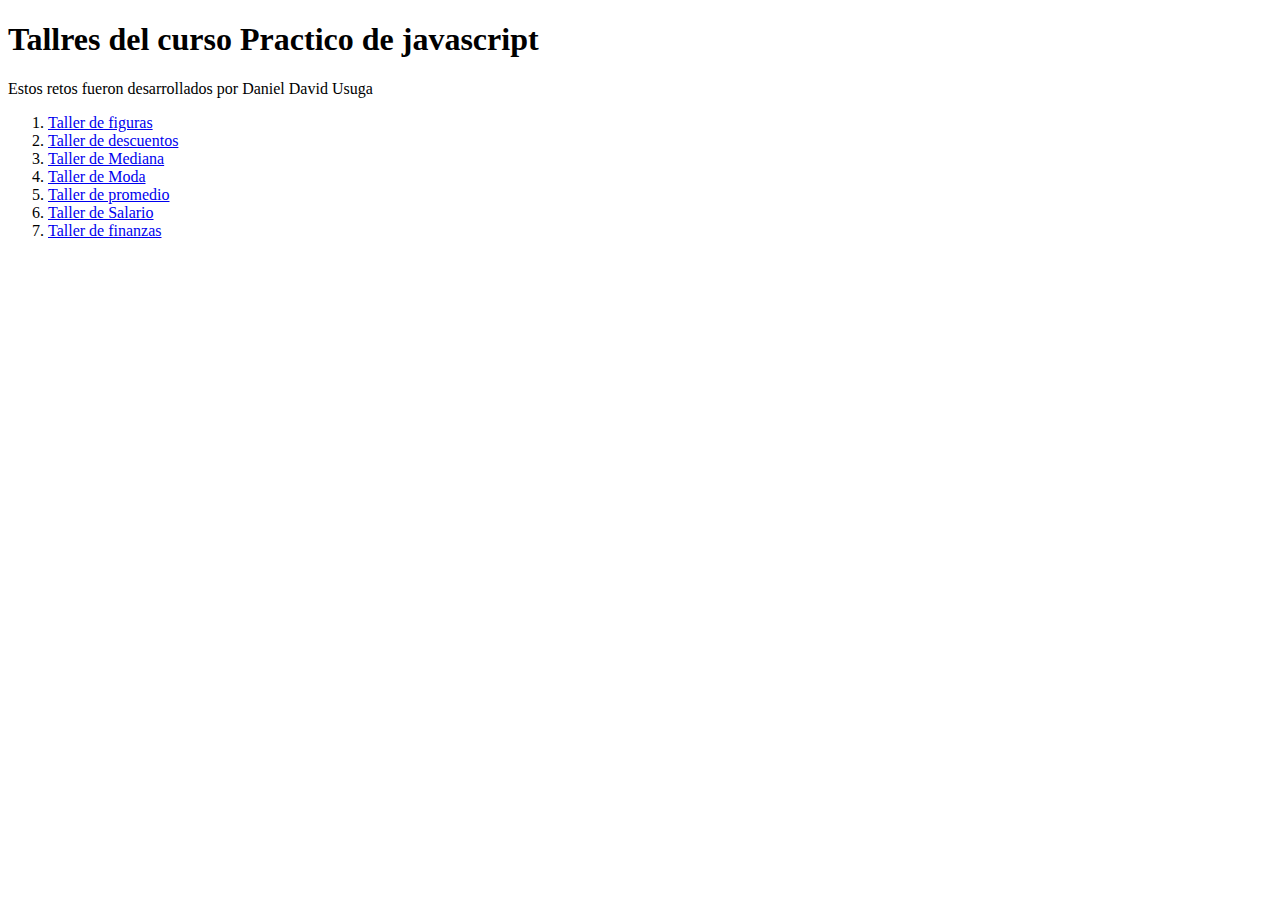
<file: index.html>
<!DOCTYPE html>
<html lang="en">
<head>
    <meta charset="UTF-8">
    <meta http-equiv="X-UA-Compatible" content="IE=edge">
    <meta name="viewport" content="width=device-width, initial-scale=1.0">
    <title>Home | Curso Practico de JavaScript</title>
</head>
<body>
    <header>
        <h1>Tallres del curso Practico de javascript</h1>
        <p>Estos retos fueron desarrollados por Daniel David Usuga</p>
    </header>
    <section>
        <nav>
            <ol>
                <li>
                    <a href="./figuras.html">Taller de figuras</a>
                </li>
                <li>
                    <a href="./descuentos.html">Taller de descuentos</a>
                </li>
                <li>
                    <a href="./mediana.html">Taller de Mediana</a>
                </li>
                <li>
                    <a href="./moda.html">Taller de Moda</a>
                </li>
                <li>
                    <a href="./promedio.html">Taller de promedio</a>
                </li>
                <li>
                    <a href="./salario.html">Taller de Salario</a>
                </li>
                <li>
                    <a href="./finanzas.html">Taller de finanzas</a>
                </li>
            </ol>
        </nav>
    </section>
    
</body>
</html>
</file>
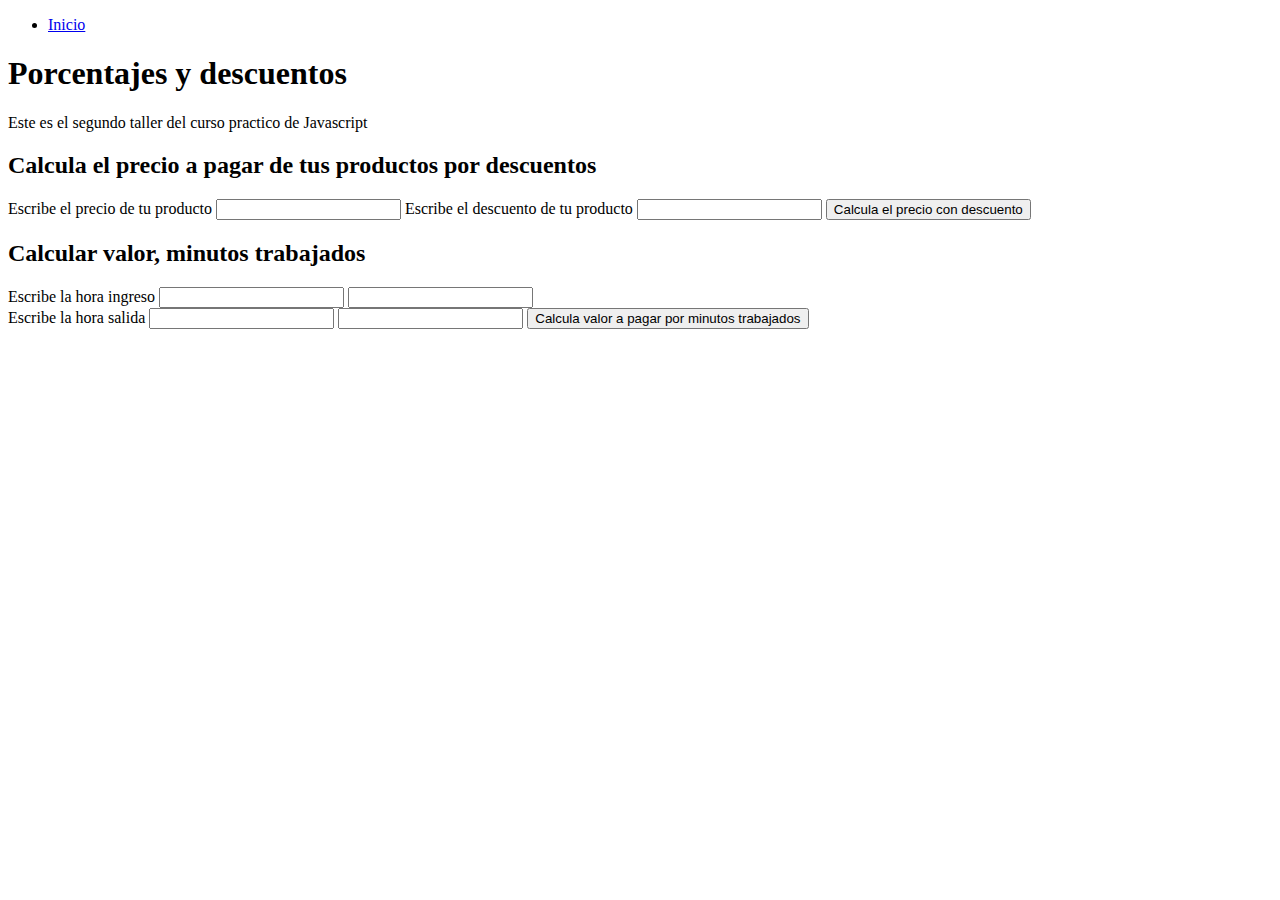
<file: descuentos.html>
<!DOCTYPE html>
<html lang="en">
<head>
    <meta charset="UTF-8">
    <meta http-equiv="X-UA-Compatible" content="IE=edge">
    <meta name="viewport" content="width=device-width, initial-scale=1.0">
    <title>Porcentajes y descuentos | Curso Práctico Javascript</title>
</head>
<body>
    <nav>
        <ul>
            <li>
                <a href="./index.html">Inicio</a>
            </li>
        </ul>
    </nav>
    <header>
        <h1>Porcentajes y descuentos</h1>
        <p>Este es el segundo taller del curso practico de Javascript</p>
    </header>
    <section>
        <h2>Calcula el precio a pagar de tus productos por descuentos</h2>
        <form action="">
            <label for="InputPrecio">
                <span>Escribe el precio de tu producto</span>
                <input id="InputPrecio" type="number">
            </label>
            <label for="InputDescuento">
                <span>Escribe el descuento de tu producto</span>
                <input id="InputDescuento" type="number">
            </label>
            <!--El button type button evita que la pagina se me recargue cual el usuario mande la ifnromacion , la opcion onclick,me activa la function que he dado a JavaScipt-->
            <button type="button" onclick="onClickButonPrecioDescuento()">Calcula el precio con descuento</button>
            <strong><p id="ResultadoPrecio"></p></strong>
        </form>
    </section>
    <section>
        <h2>Calcular valor, minutos trabajados</h2>
        <form action="">
            <label for="">
                <span>Escribe la hora ingreso
                    <input id="InputEntradaHora" list="horaEntrada">
                    <datalist id="horaEntrada">
                        <option value="00"></option>
                        <option value="01"></option>
                        <option value="02"></option>
                        <option value="03"></option>
                        <option value="04"></option>
                        <option value="05"></option>
                        <option value="06"></option>
                        <option value="07"></option>
                        <option value="08"></option>
                        <option value="09"></option>
                        <option value="10"></option>
                        <option value="11"></option>
                        <option value="12"></option>
                        <option value="13"></option>
                        <option value="14"></option>
                        <option value="15"></option>
                        <option value="16"></option>
                        <option value="17"></option>
                        <option value="18"></option>
                        <option value="19"></option>
                        <option value="20"></option>
                        <option value="21"></option>
                        <option value="22"></option>
                        <option value="23"></option>
                    </datalist>
                    <input id="InputEntradaMinuto" list="minutoEntrada">
                    <datalist id="minutoEntrada">
                        <option value="00"></option>
                        <option value="01"></option>
                        <option value="02"></option>
                        <option value="03"></option>
                        <option value="04"></option>
                        <option value="05"></option>
                        <option value="06"></option>
                        <option value="07"></option>
                        <option value="08"></option>
                        <option value="09"></option>
                        <option value="10"></option>
                        <option value="11"></option>
                        <option value="12"></option>
                        <option value="13"></option>
                        <option value="14"></option>
                        <option value="15"></option>
                        <option value="16"></option>
                        <option value="17"></option>
                        <option value="18"></option>
                        <option value="19"></option>
                        <option value="20"></option>
                        <option value="21"></option>
                        <option value="22"></option>
                        <option value="23"></option>
                        <option value="24"></option>
                        <option value="25"></option>
                        <option value="26"></option>
                        <option value="27"></option>
                        <option value="28"></option>
                        <option value="29"></option>
                        <option value="30"></option>
                        <option value="31"></option>
                        <option value="32"></option>
                        <option value="33"></option>
                        <option value="34"></option>
                        <option value="35"></option>
                        <option value="36"></option>
                        <option value="37"></option>
                        <option value="38"></option>
                        <option value="39"></option>
                        <option value="40"></option>
                        <option value="41"></option>
                        <option value="42"></option>
                        <option value="43"></option>
                        <option value="44"></option>
                        <option value="45"></option>
                        <option value="46"></option>
                        <option value="47"></option>
                        <option value="48"></option>
                        <option value="49"></option>
                        <option value="50"></option>
                        <option value="51"></option>
                        <option value="52"></option>
                        <option value="53"></option>
                        <option value="54"></option>
                        <option value="55"></option>
                        <option value="56"></option>
                        <option value="57"></option>
                        <option value="58"></option>
                        <option value="59"></option>
                    </datalist>
                </span>
            </label>
            <br>
            <label for="">
                <span>Escribe la hora salida
                    <input id="InputSalidaHora" list="horaSalida">
                    <datalist id="horaSalida">
                        <option value="00"></option>
                        <option value="01"></option>
                        <option value="02"></option>
                        <option value="03"></option>
                        <option value="04"></option>
                        <option value="05"></option>
                        <option value="06"></option>
                        <option value="07"></option>
                        <option value="08"></option>
                        <option value="09"></option>
                        <option value="10"></option>
                        <option value="11"></option>
                        <option value="12"></option>
                        <option value="13"></option>
                        <option value="14"></option>
                        <option value="15"></option>
                        <option value="16"></option>
                        <option value="17"></option>
                        <option value="18"></option>
                        <option value="19"></option>
                        <option value="20"></option>
                        <option value="21"></option>
                        <option value="22"></option>
                        <option value="23"></option>
                    </datalist>
                    <input id="InputSalidaMinuto" list="minutoSalida">
                    <datalist id="minutoSalida">
                        <option value="00"></option>
                        <option value="01"></option>
                        <option value="02"></option>
                        <option value="03"></option>
                        <option value="04"></option>
                        <option value="05"></option>
                        <option value="06"></option>
                        <option value="07"></option>
                        <option value="08"></option>
                        <option value="09"></option>
                        <option value="10"></option>
                        <option value="11"></option>
                        <option value="12"></option>
                        <option value="13"></option>
                        <option value="14"></option>
                        <option value="15"></option>
                        <option value="16"></option>
                        <option value="17"></option>
                        <option value="18"></option>
                        <option value="19"></option>
                        <option value="20"></option>
                        <option value="21"></option>
                        <option value="22"></option>
                        <option value="23"></option>
                        <option value="24"></option>
                        <option value="25"></option>
                        <option value="26"></option>
                        <option value="27"></option>
                        <option value="28"></option>
                        <option value="29"></option>
                        <option value="30"></option>
                        <option value="31"></option>
                        <option value="32"></option>
                        <option value="33"></option>
                        <option value="34"></option>
                        <option value="35"></option>
                        <option value="36"></option>
                        <option value="37"></option>
                        <option value="38"></option>
                        <option value="39"></option>
                        <option value="40"></option>
                        <option value="41"></option>
                        <option value="42"></option>
                        <option value="43"></option>
                        <option value="44"></option>
                        <option value="45"></option>
                        <option value="46"></option>
                        <option value="47"></option>
                        <option value="48"></option>
                        <option value="49"></option>
                        <option value="50"></option>
                        <option value="51"></option>
                        <option value="52"></option>
                        <option value="53"></option>
                        <option value="54"></option>
                        <option value="55"></option>
                        <option value="56"></option>
                        <option value="57"></option>
                        <option value="58"></option>
                        <option value="59"></option>
                    </datalist>
                </span>
            </label>
            <button type="button" onclick="onclickCalcularTotalMinutos()">Calcula valor a pagar por minutos trabajados</button>
            <strong><p id="ResultadoHora"></p></strong>
            <strong><p id="ResultadoMinuto"></p></strong>
            <strong><p id="ResultadoTotalMinuto"></p></strong>
            <strong><p id="ResultadoPagar"></p></strong>
        </form>
    </section>
    <script src="./descuentos.js"></script>
</body>
</html>
</file>
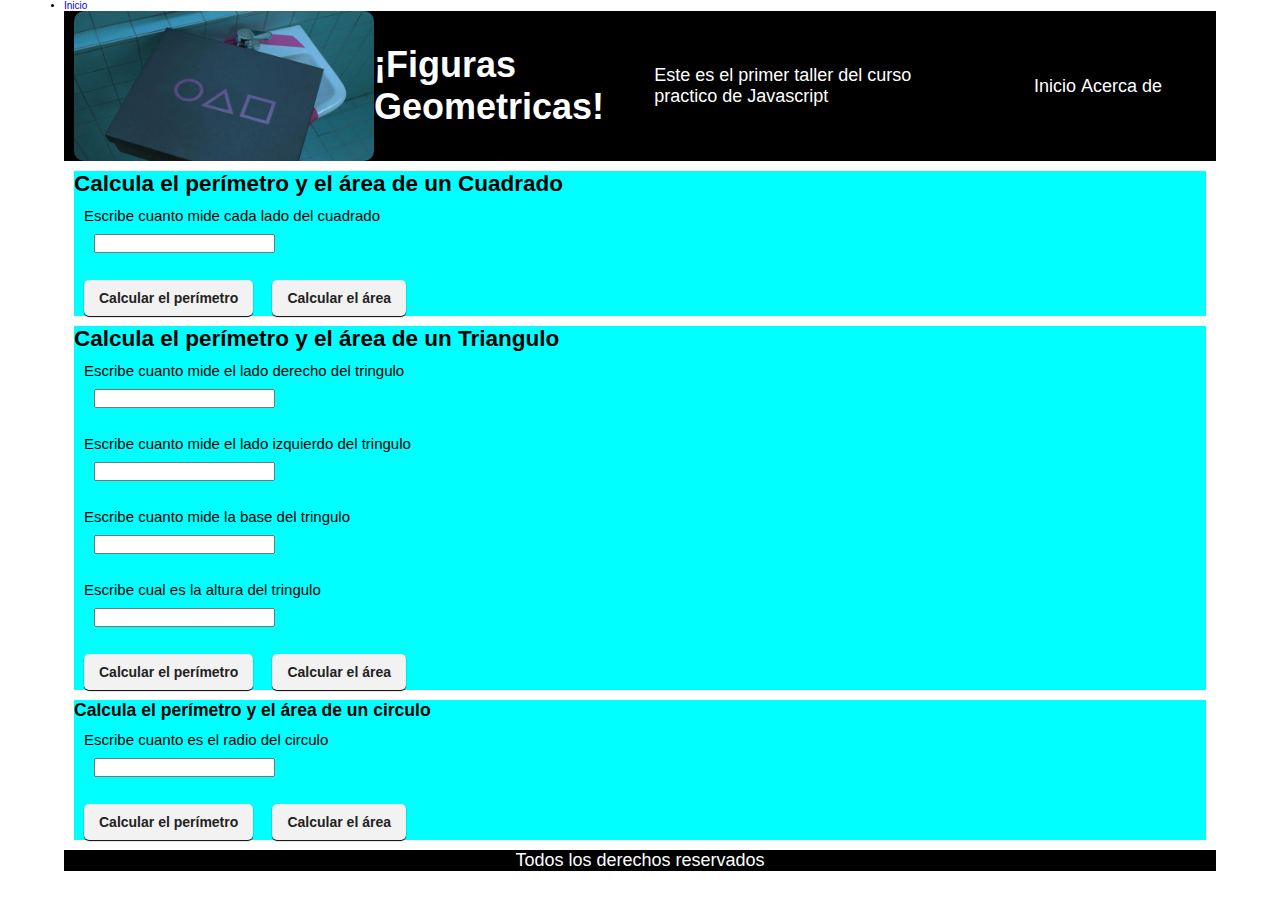
<file: figuras.html>
<!DOCTYPE html>
<html lang="en">
<head>
    <meta charset="UTF-8">
    <meta http-equiv="X-UA-Compatible" content="IE=edge">
    <meta name="viewport" content="width=device-width, initial-scale=1.0">
    <title>Figuras Geometricas | Curso practico JavaScrpti</title>
    <!--Esta etiqueta es para enlzara archivo CSS con html-->
    <link rel="stylesheet" href="./figuras.css">
</head>
<body>
    <nav>
        <ul>
            <li>
                <a href="./index.html">Inicio</a>
            </li>
        </ul>
    </nav>
    <header>
        <section class="logo">
            <img src="./figuras.jpg" alt="">
        </section>
        <section class="itemHeader"><h1><strong>¡Figuras Geometricas!</strong></h1>
            <p>Este es el primer taller del curso practico de Javascript</p>
        </section>
        <section class="navigation">
            <nav>
                <ul>
                    <a href="">Inicio</a>
                    <a href="">Acerca de</a>
                </ul>
            </nav>
        </section>
    </header>
    <main>
        <section class="cuadrado">
            <h2>Calcula el perímetro y el área de un Cuadrado</h2>
            <form class="FormCuadro" action="">
                <label for="InputCuadrado">
                    <span>Escribe cuanto mide cada lado del cuadrado</span>
                    <input id="InputCuadrado" type="number">
                </label>               
                <br><button type="button" onclick="calcularPerimetroCuadrado()"><strong>Calcular el perímetro</strong></button>
                <button type="button" onclick="calcularAreaCuadrado()"><strong>Calcular el área</strong></button>
            </form>
            <p id="ResultadoAreaCuadrado"></p>
            <p id="ResultadoPerimetroCuadrado"></p>
        </section>
        <section class="triangulo">
            <h2>Calcula el perímetro y el área de un Triangulo</h2>
            <form class="FormTriangulo" action="">
                <label for="InputLadoDerecho">
                    <span>Escribe cuanto mide el lado derecho del tringulo</span>
                    <input id="InputLadoDerecho" type="number">
                </label>
                <br><label for="InputLadoIzquierdo">
                    <span>Escribe cuanto mide el lado izquierdo del tringulo</span>
                    <input id="InputLadoIzquierdo" type="number">
                </label>
                <br><label for="InputBase">
                    <span>Escribe cuanto mide la base del tringulo</span>
                    <input id="InputBase" type="number">
                </label>
                <br><label for="InputAltura">
                    <span>Escribe cual es la altura del tringulo</span>
                    <input id="InputAltura" type="number">
                </label>
                <br><button type="button" onclick="calcularPerimetroTriangulo()"><strong>Calcular el perímetro</strong></button>
                <button type="button" onclick="calcularAreaTriangulo()"><strong>Calcular el área</strong></button>
            </form>
            <p id="ResultadoAreaTriangulo"></p>
            <p id="ResultadoPerimetroTriangulo"></p>
        </section>
        <section class="circulo">
            <h3>Calcula el perímetro y el área de un circulo</h3>
            <form action="">
                <label for="InputRadio">
                    <span>Escribe cuanto es el radio del circulo</span>
                    <input id="InputRadio" type="number">
                <br><button type="button" onclick="calcularPerimetroCirculo()"><strong>Calcular el perímetro</strong></button>
                <button type="button" onclick="calcularAreaCirculo()"><strong>Calcular el área</strong></button>
                </label>
            </form>
            <p id="ResultadoAreaCirculo"></p>
            <p id="ResultadoPerimetroCirculo"></p>
        </section>
    </main>
    <footer>
        <p>Todos los derechos reservados</p>
    </footer>
<!--Esta etiqueta es para enlazar archivo JS con html-->
    <script src="./figuras.js"></script>
</body>
</html>
</file>
<file: figuras.css>
* {
    box-sizing: border-box;
    margin: 0;
    padding: 0;
}

html {
    font-size: 62.5%;
}

body {
    width: 90%;
    margin: 0 auto;
    font-family: 'Gill Sans', 'Gill Sans MT', Calibri, 'Trebuchet MS', sans-serif;
}

header {
    width: 100%;
    height: 15rem;
    display: flex;
    background-color: black;
    color: white;
    font-size: 1.8rem;
}

header .logo img {
    width: 30rem;
    height: 15rem;
    border-radius: 1rem;
    margin-left: 1rem;
}

header .itemHeader {
    width: 60rem;
    height: auto;
    display: flex;
    justify-content: center;
    align-items: center;
}

a {
    text-decoration: none;
    cursor: pointer;
}

header nav {
    width: 100%;
    padding: 0 0 0 5rem;
    margin-left: 1rem;
    display: flex;
    justify-content: flex-end;
    align-items: center;
}

header .navigation {
    display: flex;
    justify-content: flex-end;
    margin-right: 1rem;
}

header .navigation a {
    display: inline-block;
    color: white;
    justify-self: right;
}

main {
    width: 100%;
    height: auto;
}

main section {
    margin: 1rem;
}

form {
    margin: 1rem;
}

input {
    margin: 1rem;
    display: flex;
    justify-content: flex-end;
}

.cuadrado {
    margin: 1rem;
    color: black;
    background-color: aqua;
    font-size: 1.5rem;
}

.triangulo {
    margin: 1rem;
    color: black;
    background-color: aqua;
    font-size: 1.5rem;
}

.circulo {
    margin: 1rem;
    color: black;
    background-color: aqua;
    font-size: 1.5rem;
}

footer {
    background-color: black;
    color: white;
    text-align: center;
    font-size: 1.8rem;
}

button {
    height: 36px;
    background-color: #f2f2f2;
    border: 0;
    font-size: 14px;
    color: #5f6368;
    border-radius: 5px;
    padding: 0 15px;
    margin-right: 15px;
    box-shadow: 0 1px 1px #000001;
    color: #222;
}
</file>
